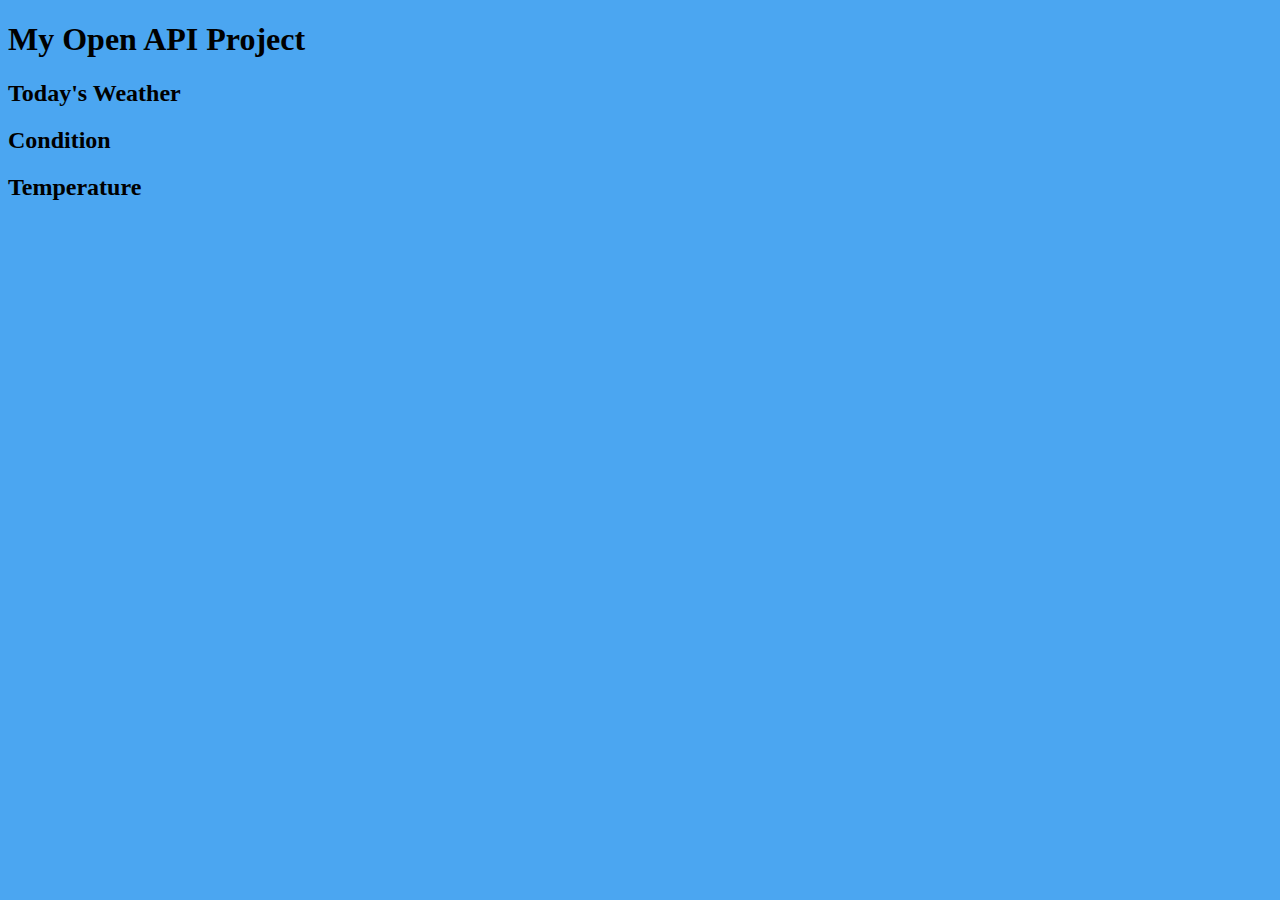
<file: index.html>
<!DOCTYPE html>
<html lang="en">
<head>
    <meta charset="UTF-8">
    <meta name="viewport" content="width=device-width, initial-scale=1.0">
    <title>My Open API Project</title>
    <link rel="stylesheet" href="css/index.css" />
</head>
<body>
    <h1>My Open API Project</h1>
    <h2>Today's Weather</h2>
    <section id="code-info">
        <h2>Condition</h2>
        <ul>
        </ul>
    </section>
    <section id="temp-info">
        <h2>Temperature</h2>
        <ul>
        </ul>
    </section>
    <script src="js/index.js"></script>
</body>
</html>
</file>
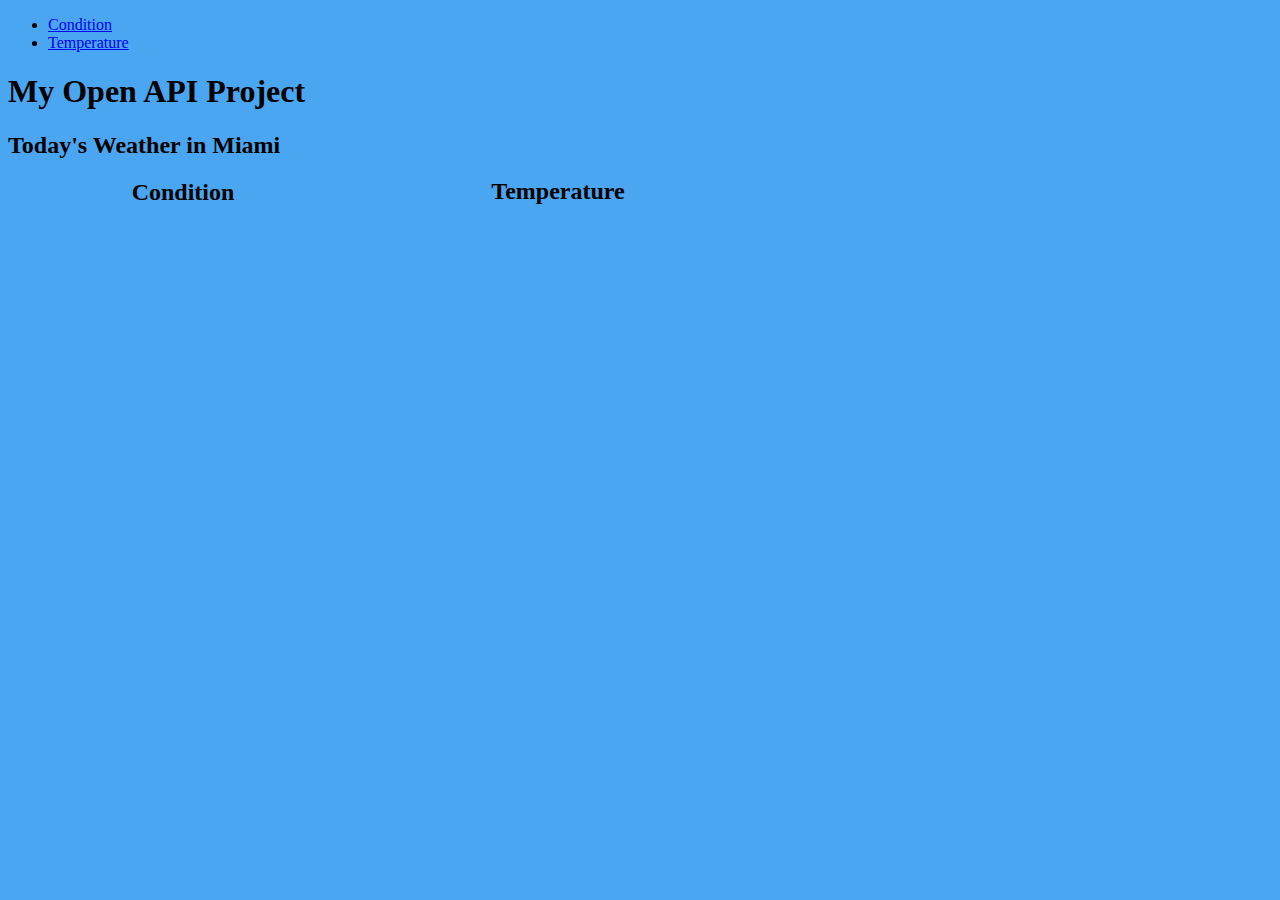
<file: other-page/index.html>
<!DOCTYPE html>
<html lang="en">
<head>
    <meta charset="UTF-8">
    <meta name="viewport" content="width=device-width, initial-scale=1.0">
    <title>My Open API Project</title>
    <link rel="stylesheet" href="css/index.css" />
</head>
<body>
    <nav>
        <ul>
            <li><a href="../index.html">Condition</a></li>
            <li><a href="../index.html">Temperature</a></li>
        </ul>
    </nav>
    <h1>My Open API Project</h1>
    <h2>Today's Weather in Miami</h2>
    <section id="code-info">
        <h2>Condition</h2>
        <ul>
        </ul>
    </section>
    <section id="temp-info">
        <h2>Temperature</h2>
        <ul>
        </ul>
    </section>
    <script src="js/index.js"></script>
</body>
</html>
</file>
<file: css/index.css>
body{
    background-color: rgb(75, 166, 241);
}
#code-info ul li{
    display: inline-flex ;
    /* flex-direction: column; */
    background-color: aliceblue;
    border-radius: 0.8em;
    padding: 0.5em;
    border-style: solid;
}
#temp-info ul li{
    display: inline-flex;
    /* flex-direction: column; */
    background-color: aliceblue;
    border-radius: 0.8em;
    padding: 0.5em;
    border-style: solid;
}
</file>
<file: other-page/css/index.css>
body{
    background-color: rgb(75, 166, 241);
}
#code-info ul li{
    display: grid ;
    /* flex-direction: column; */
    background-color: aliceblue;
    border-radius: 0.8em;
    padding: 0.5em;
    border-style: solid;
}
#temp-info ul li{
    display: flex;
    /* flex-direction: column; */
    background-color: aliceblue;
    border-radius: 0.8em;
    padding: 0.5em;
    margin: 0px;
    border-style: solid;
}
#code-info{
    width: 350px;
    height: 0px;
    text-align: center;
}
#temp-info{
    width: 300px;
    position: relative;
    bottom: 21px;
    position: relative;
    left: 400px;
    text-align: center;
}
#code-info ul{
    margin: 0px;
    padding: 0px;
    height: 0px;
}
</file>
